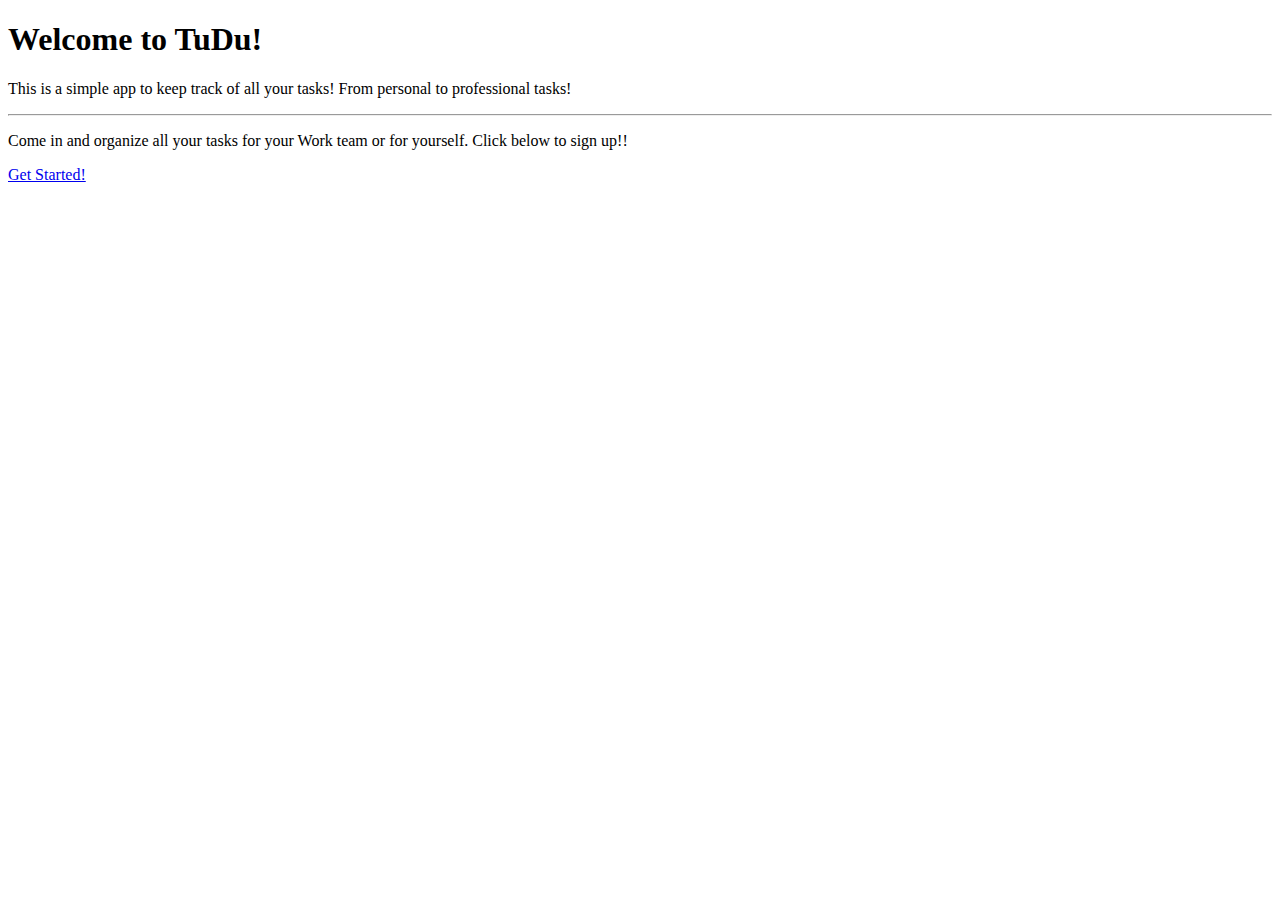
<file: src/main/resources/templates/index.html>
<!DOCTYPE html>
<html lang="en" xmlns:th="http://www.thymeleaf.org/">
<head th:replace="fragments :: head"></head>

<body>
<nav th:replace="fragments :: nav"></nav>

<div class="jumbotron">
    <h1 class="display-3">Welcome to TuDu!</h1>
    <p class="lead">This is a simple app to keep track of all your tasks! From personal to professional tasks!</p>
    <hr class="my-4">
    <p>Come in and organize all your tasks for your Work team or for yourself. Click below to sign up!!</p>
    <p class="lead">
        <a class="btn btn-primary btn-lg" href="/signup" role="button">Get Started!</a>
    </p>
</div>

<script src="https://code.jquery.com/jquery-3.2.1.slim.min.js" integrity="sha384-KJ3o2DKtIkvYIK3UENzmM7KCkRr/rE9/Qpg6aAZGJwFDMVNA/GpGFF93hXpG5KkN" crossorigin="anonymous"></script>
<script src="https://cdnjs.cloudflare.com/ajax/libs/popper.js/1.12.9/umd/popper.min.js" integrity="sha384-ApNbgh9B+Y1QKtv3Rn7W3mgPxhU9K/ScQsAP7hUibX39j7fakFPskvXusvfa0b4Q" crossorigin="anonymous"></script>
<script src="https://maxcdn.bootstrapcdn.com/bootstrap/4.0.0/js/bootstrap.min.js" integrity="sha384-JZR6Spejh4U02d8jOt6vLEHfe/JQGiRRSQQxSfFWpi1MquVdAyjUar5+76PVCmYl" crossorigin="anonymous"></script>


</body>
</html>
</file>
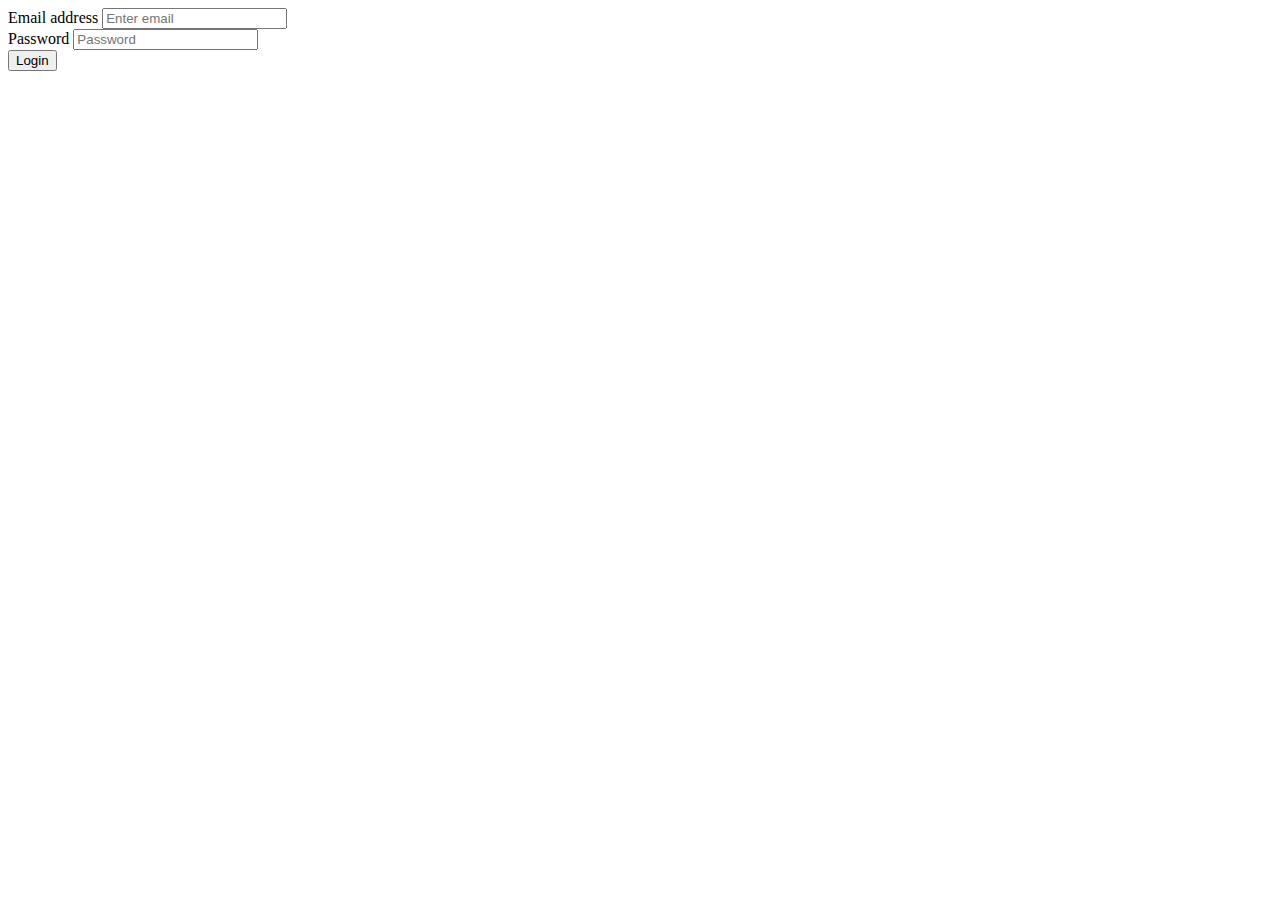
<file: src/main/resources/templates/login.html>
<!DOCTYPE html>
<html lang="en" xmlns:th="http://www.thymeleaf.org/">
<head th:replace="fragments :: head"></head>
<body>
<nav th:replace="fragments :: nav"></nav>
<form th:action="@{/login}" method="post" th:object="${user}">
    <div class="form-group">
        <label th:for="username">Email address</label>
        <input  name="username" type="text" class="form-control" id="username" aria-describedby="emailHelp" placeholder="Enter email">
    </div>
    <div class="form-group">
        <label th:for="password">Password</label>
        <input  name="password" type="password" class="form-control" id="password" placeholder="Password">
    </div>
    <input type="hidden" name="userId" th:value="*{id}" />
    <input type="submit" class="btn btn-primary btn-lg" value="Login" />
</form>

<script src="https://code.jquery.com/jquery-3.2.1.slim.min.js" integrity="sha384-KJ3o2DKtIkvYIK3UENzmM7KCkRr/rE9/Qpg6aAZGJwFDMVNA/GpGFF93hXpG5KkN" crossorigin="anonymous"></script>
<script src="https://cdnjs.cloudflare.com/ajax/libs/popper.js/1.12.9/umd/popper.min.js" integrity="sha384-ApNbgh9B+Y1QKtv3Rn7W3mgPxhU9K/ScQsAP7hUibX39j7fakFPskvXusvfa0b4Q" crossorigin="anonymous"></script>
<script src="https://maxcdn.bootstrapcdn.com/bootstrap/4.0.0/js/bootstrap.min.js" integrity="sha384-JZR6Spejh4U02d8jOt6vLEHfe/JQGiRRSQQxSfFWpi1MquVdAyjUar5+76PVCmYl" crossorigin="anonymous"></script>

</body>
</html>
</file>
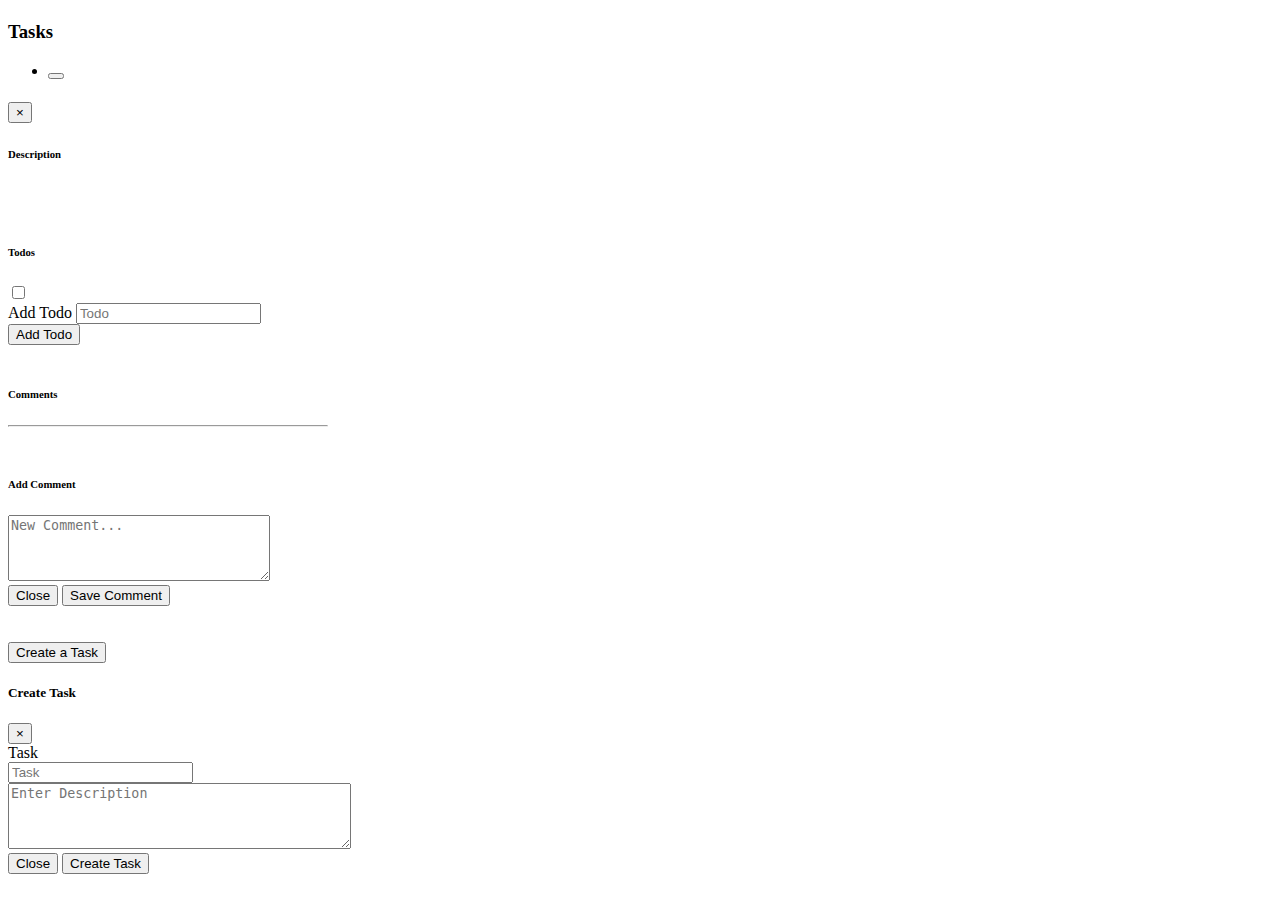
<file: src/main/resources/templates/projectPage.html>
<!DOCTYPE html>
<html lang="en" xmlns:th="http://www.thymeleaf.org/">
<head th:replace="fragments :: head"></head>
<body>
<nav th:replace="fragments :: nav"></nav>
<h1 th:text="${title}"></h1>

<div class="card text-white bg-success mb-3" style="max-width: 20rem;">
    <h3 class="card-header">Tasks</h3>
    <div class="card-body" th:each="task : ${project.tasks}">
        <ul class="list-group list-group-flush">
            <li class="list-group-item">
                <!-- Button trigger modal for task, create todos, create comments -->
                <button class="btn btn-primary btn-lg" data-toggle="modal" th:attr="data-target='#'+${task.id}" th:text="${task.title}"></button>
            </li>
        </ul>
        <!-- modal task, create todos, create comments -->
        <div style="color: black" class="modal fade" th:attr="id=${task.id}" tabindex="-1" role="dialog"
             aria-labelledby="myModalLabel" aria-hidden="true">
            <div class="modal-dialog">
                <div class="modal-content">
                    <!-- Modal Header -->
                    <div class="modal-header">
                        <h5 class="modal-title" th:text="${task.title}"></h5>
                        <button type="button" class="close" data-dismiss="modal" aria-label="Close">
                            <span aria-hidden="true">&times;</span>
                        </button>
                    </div>
                    <!-- Modal Body -->
                    <div class="modal-body">
                        <div class="col-sm-10">
                            <h6>Description</h6>
                            <p th:text="${task.description}"></p>
                        </div>
                    <br>
                    <br>
                    <!-- Todo get the progress bar working with the checkboxes -->
                    <div class="modal-body">
                        <div class="modal-body">
                            <div class="custom-control custom-checkbox">
                                <h6>Todos</h6>
                                <div class="progress">
                                    <div class="progress-bar progress-bar-striped progress-bar-animated" role="progressbar" aria-valuenow="0" aria-valuemin="0" aria-valuemax="100"></div>
                                </div>
                                <div class = "ready"></div>
                                <div class="form-group" th:each="todo : ${task.todos}">
                                    <div class="form-check">
                                        <input class="form-check-input" type="checkbox" id="gridCheck1" value="25">
                                        <label class="form-check-label" for="gridCheck1" th:text="${todo.title}">
                                        </label>
                                    </div>
                                </div>
                                <div class="form-row align-items-center">
                                    <form class="form-horizontal" role="form" id="todoForm" method="post" th:action="@{/createTodo/{projectId}/{taskId}(projectId=${project.id}, taskId=${task.id})}" th:object="${todos}">
                                    <div class="form-group">
                                        <label class="col-form-label col-form-label-sm" for="inputSmall">Add Todo</label>
                                        <input type="text" placeholder="Todo" class="form-control form-control-sm" th:field="*{title}" id="inputSmall"/>
                                    </div>
                                    <div class="col-auto my-1">
                                        <input type="submit" class="btn btn-primary btn-sm" form="todoForm" value="Add Todo"/>
                                    </div>
                                    </form>
                                </div>
                            <br>
                                <h6>Comments</h6>
                                <div class="modal-body" th:each="comment : ${task.comments}">
                                    <span class="badge badge-info" th:text="${comment.user.fname} + ' ' + ${comment.user.lname}"></span>
                                    <p th:text="${comment.comment}"></p>
                                    <hr />
                                </div>
                                <br>
                                <h6>Add Comment</h6>
                                <form class="form-horizontal" role="form" id="commentForm" method="post" th:action="@{/createComment/{projectId}/{taskId}(projectId=${project.id}, taskId=${task.id})}" th:object="${comments}">
                                <div class="form-group">
                                <div class="col-sm-10">
                                    <textarea rows="4" cols="30" name="comment"  th:field="*{comment}" form="commentForm"  placeholder="New Comment..."></textarea>
                                </div>
                            </div>
                                </form>
                        </div>
                    </div>
                    <!-- Modal Footer -->
                    <div class="modal-footer">
                        <button type="button" class="btn btn-danger"
                                data-dismiss="modal">
                            Close
                        </button>
                        <button type="submit" class="btn btn-primary" form="commentForm">
                            Save Comment
                        </button>
                    </div>
                </div>
            </div>
        </div>
            </div>
    </div>
</div>
</div>
<br>
<br>

<!-- Button trigger modal -->
<button class="btn btn-primary btn-lg" data-toggle="modal" data-target="#myModalHorizontal">
    Create a Task
</button>
<!-- Modal create task -->
<div style="color: black" class="modal fade" id="myModalHorizontal" tabindex="-1" role="dialog"
     aria-labelledby="myModalLabel" aria-hidden="true">
    <div class="modal-dialog">
        <div class="modal-content">
            <!-- Modal Header -->
            <div class="modal-header">
                <h5 class="modal-title">Create Task</h5>
                <button type="button" class="close" data-dismiss="modal" aria-label="Close">
                    <span aria-hidden="true">&times;</span>
                </button>
            </div>
            <!-- Modal Body -->
            <div class="modal-body">
                <form class="form-horizontal" role="form" id="taskForm" th:action="@{/createTask/{projectId}(projectId=${project.id})}" method="post" th:object="${task}">
                    <div class="form-group">
                        <label  class="col-sm-2 control-label"
                                for="task">Task</label>
                        <div class="col-sm-10">
                            <input type="text" class="form-control"
                                   id="task" placeholder="Task" th:field="*{title}"/>
                        </div>
                    </div>
                    <div class="form-group">
                        <div class="col-sm-10">
                         <textarea rows="4" cols="40" name="comment" form="taskForm" placeholder="Enter Description" th:field="*{description}"></textarea>
                        </div>
                    </div>
                </form>
            </div>
            <!-- Modal Footer -->
            <div class="modal-footer">
                <button type="button" class="btn btn-danger"
                        data-dismiss="modal">
                    Close
                </button>
                <button type="submit" class="btn btn-primary" form="taskForm">
                    Create Task
                </button>
            </div>
        </div>
    </div>
</div>
</div>



<script src="https://code.jquery.com/jquery-3.2.1.slim.min.js" integrity="sha384-KJ3o2DKtIkvYIK3UENzmM7KCkRr/rE9/Qpg6aAZGJwFDMVNA/GpGFF93hXpG5KkN" crossorigin="anonymous"></script>
<script src="https://cdnjs.cloudflare.com/ajax/libs/popper.js/1.12.9/umd/popper.min.js" integrity="sha384-ApNbgh9B+Y1QKtv3Rn7W3mgPxhU9K/ScQsAP7hUibX39j7fakFPskvXusvfa0b4Q" crossorigin="anonymous"></script>
<script src="https://maxcdn.bootstrapcdn.com/bootstrap/4.0.0/js/bootstrap.min.js" integrity="sha384-JZR6Spejh4U02d8jOt6vLEHfe/JQGiRRSQQxSfFWpi1MquVdAyjUar5+76PVCmYl" crossorigin="anonymous"></script>
<script type="text/javascript" th:src="@{/Js/checkbox.js}" ></script>

</body>
</html>
</file>
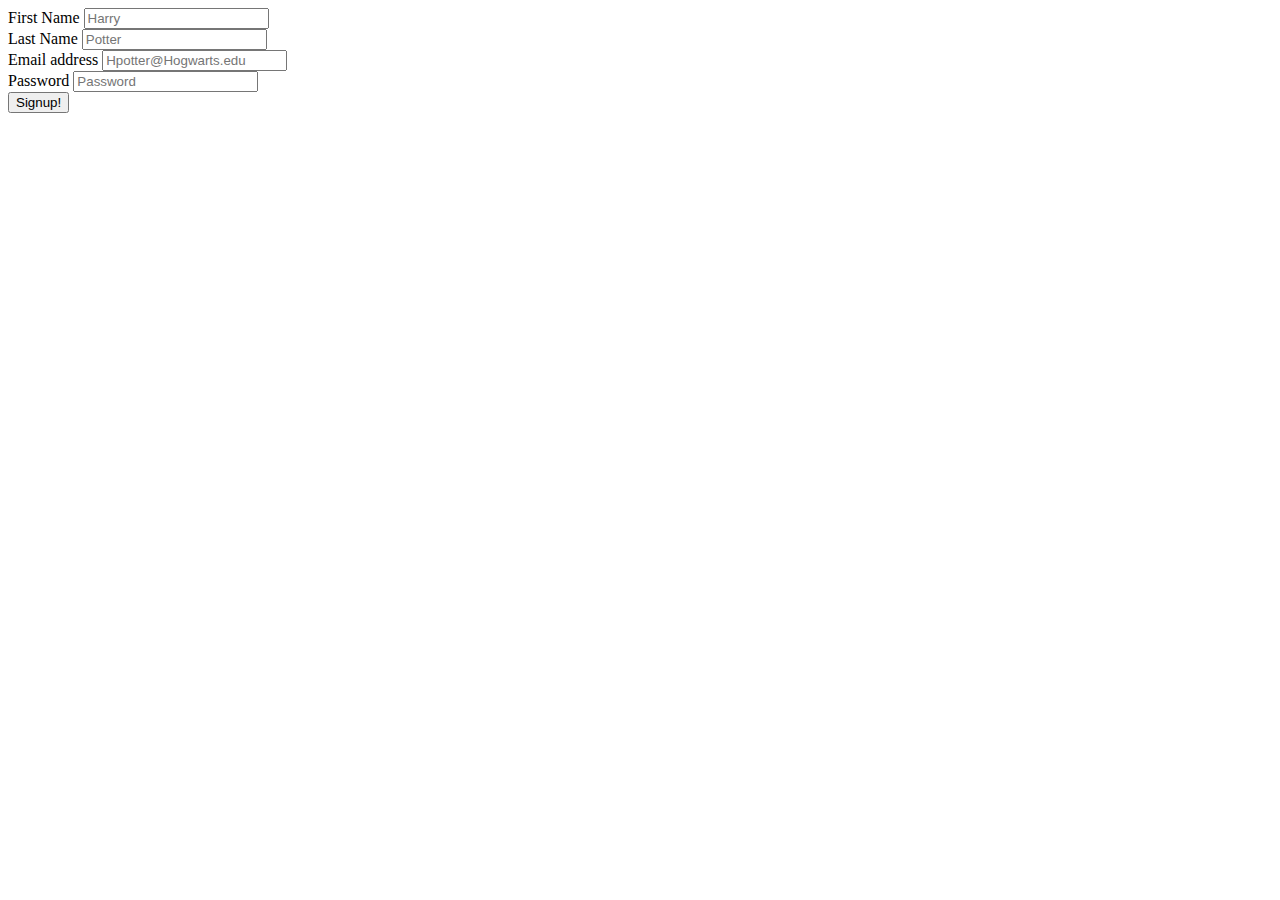
<file: src/main/resources/templates/signup.html>
<!DOCTYPE html>
<html lang="en" xmlns:th="http://www.thymeleaf.org/">
<head th:replace="fragments :: head"></head>
<body>
<nav th:replace="fragments :: nav"></nav>
<form th:action="@{/signup}" method="post" th:object="${user}">
    <div class="form-group">
        <label class="col-form-label" th:for="fname">First Name</label>
        <input type="text" class="form-control" placeholder="Harry" id="fname" th:field="*{fname}">
    </div>
    <div class="form-group">
        <label class="col-form-label" th:for="lname">Last Name</label>
        <input type="text" class="form-control" placeholder="Potter" id="lname" th:field="*{lname}">
    </div>
    <div class="form-group">
        <label th:for="email">Email address</label>
        <input type="email" th:field="*{email}" class="form-control" id="email" aria-describedby="emailHelp" placeholder="Hpotter@Hogwarts.edu">
    </div>
    <div class="form-group">
        <label th:for="password">Password</label>
        <input type="password" class="form-control" id="password" placeholder="Password" th:field="*{password}">
    </div>
    <input type="submit" class="btn btn-primary btn-lg" value="Signup!"/>

</form>



<script src="https://code.jquery.com/jquery-3.2.1.slim.min.js" integrity="sha384-KJ3o2DKtIkvYIK3UENzmM7KCkRr/rE9/Qpg6aAZGJwFDMVNA/GpGFF93hXpG5KkN" crossorigin="anonymous"></script>
<script src="https://cdnjs.cloudflare.com/ajax/libs/popper.js/1.12.9/umd/popper.min.js" integrity="sha384-ApNbgh9B+Y1QKtv3Rn7W3mgPxhU9K/ScQsAP7hUibX39j7fakFPskvXusvfa0b4Q" crossorigin="anonymous"></script>
<script src="https://maxcdn.bootstrapcdn.com/bootstrap/4.0.0/js/bootstrap.min.js" integrity="sha384-JZR6Spejh4U02d8jOt6vLEHfe/JQGiRRSQQxSfFWpi1MquVdAyjUar5+76PVCmYl" crossorigin="anonymous"></script>

</body>
</html>
</file>
